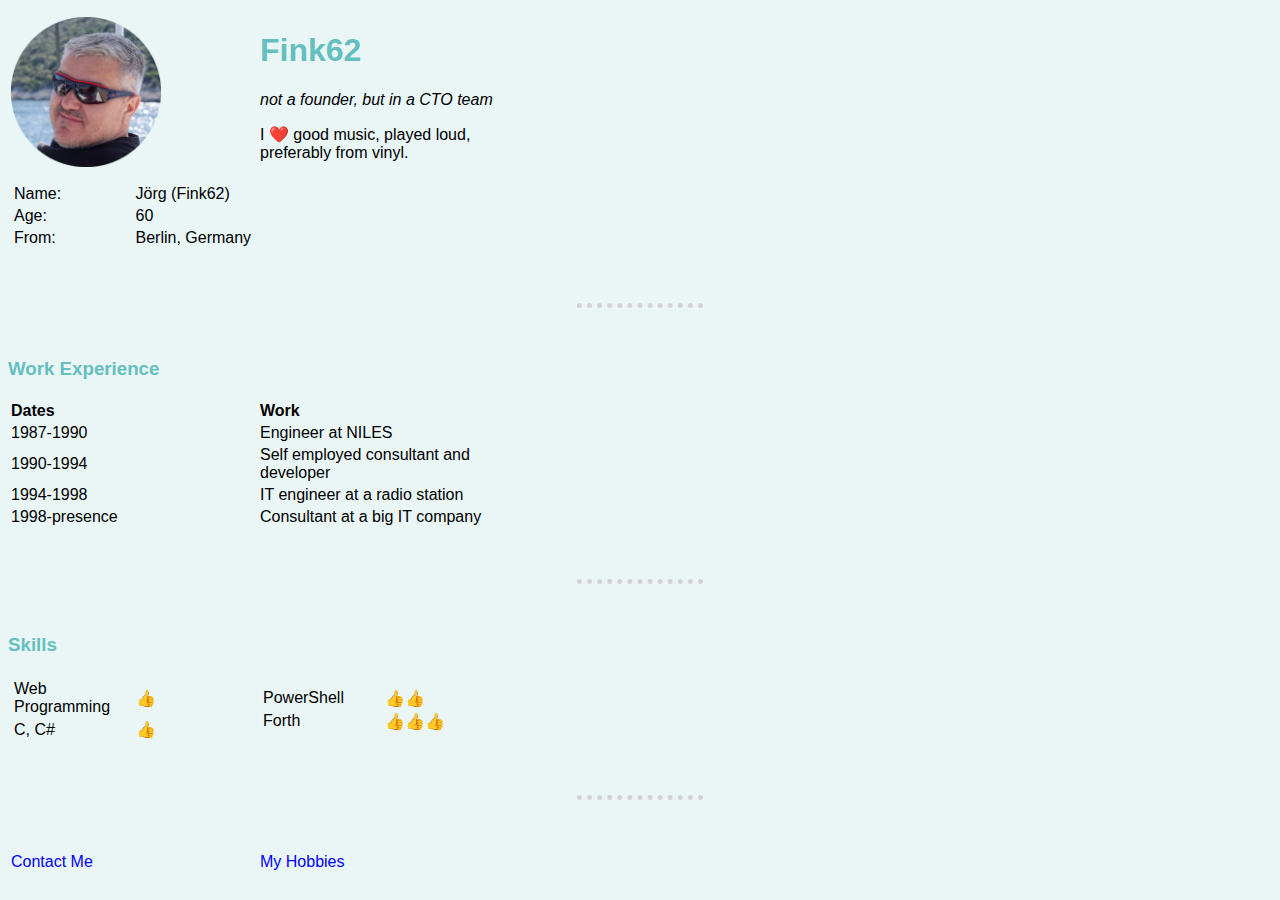
<file: index.html>
<!--
Udemy course
Full Stack Web Developer
Learning and practicing space
Project: CV

Created by: Fink62
-->

<!DOCTYPE html>
<html lang="en">
    <head>
        <meta charset="UTF-8">
        <meta http-equiv="X-UA-Compatible" content="IE=edge">
        <meta name="viewport" content="width=device-width, initial-scale=1.0">
        <title>Fink62 - My personal site</title>
        <link rel="stylesheet" href="css/styles.css">
        <link rel="icon" href="favicon.ico">
    </head>
 
    <body>
        <header>
        </header>

        <main>
            <table>
                <thead>
                </thead>
                <tbody>
                    <tr>
                        <td><img src="images/joerg.png" alt="Fink62 profile picture" height="150px"></td>
                        <td>
                            <h1>Fink62</h1>
                            <p><em>not a founder, but in a CTO team</em></p>
                            <p>I ❤️ good music, played loud, preferably from vinyl.</p>
                        </td>
                        <tr>
                            <td>    
                                <table>
                                    <tr>
                                        <td>Name:</td>
                                        <td>Jörg (Fink62)</td>
                                    </tr>
                                    <tr>
                                        <td>Age:</td>
                                        <td>60</td>
                                    </tr>
                                    <tr>
                                        <td>From:</td>
                                        <td>Berlin, Germany</td>
                                    </tr>
                                </table>
                            </td>
                        </tr>
                    </tr>                
                </tbody>
            </table>
            <hr>
            <h3>Work Experience</h3>
            <table>
                <thead>
                    <tr>
                    <th>Dates</th>
                    <th>Work</th>
                    </tr>
                </thead>
                <tbody>
                    <tr>
                    <td>1987-1990</td>
                    <td>Engineer at NILES</td>
                    </tr>
                    <tr>
                    <td>1990-1994</td>
                    <td>Self employed consultant and developer</td>
                    </tr>
                    <tr>
                    <td>1994-1998</td>
                    <td>IT engineer at a radio station</td>
                    </tr>
                    <tr>
                    <td>1998-presence</td>
                    <td>Consultant at a big IT company</td>
                    </tr>
                </tbody>
            </table>
            <hr>
            <h3>Skills</h3>
            <table>
                <thead>
                </thead>
                <tbody>
                    <tr>
                        <td>
                            <table>
                                <tr>
                                    <td>Web Programming</td>
                                    <td>👍</td>
                                </tr>
                                <tr>
                                    <td>C, C#</td>
                                    <td>👍</td>
                                </tr>
                            </table>
                        </td>
                        <td>
                            <table>
                                <tr>
                                    <td>PowerShell</td>
                                    <td>👍👍</td>
                                </tr>
                                <tr>
                                    <td>Forth</td>
                                    <td>👍👍👍</td>
                                </tr>
                            </table>
                        </td>

                    </tr>
                </tbody>
            </table>
            <hr>
            <table>
                <tr>
                    <td><a href="./contact.html">Contact Me</a></td>
                    <td><a href="./hobbies.html">My Hobbies</a></td>
                </tr>
            </table>
        </main>
    </body>
</html>
</file>
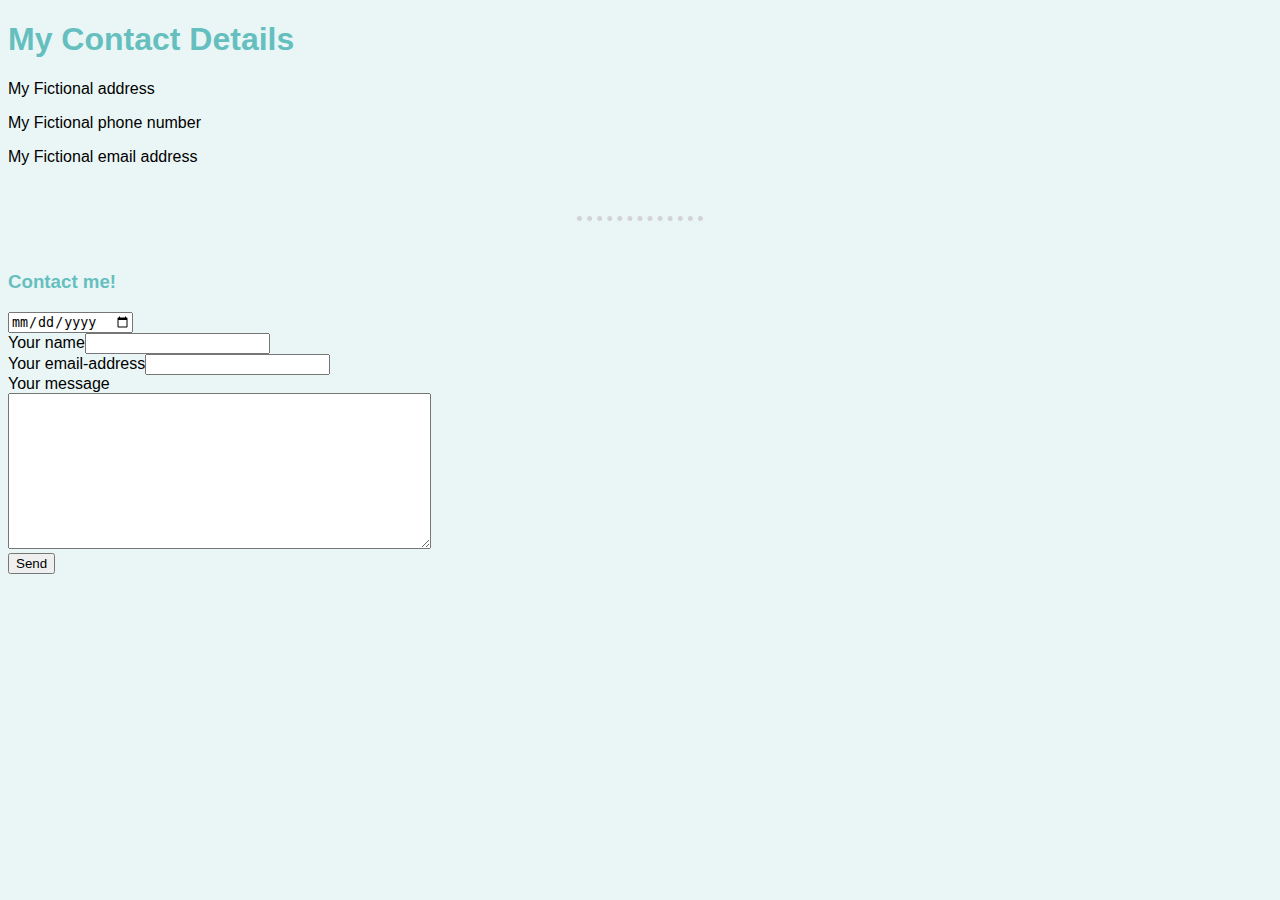
<file: contact.html>
<!--
Udemy course
Full Stack Web Developer
Learning and practicing space
Project: CV

Created by: Fink62
-->

<!DOCTYPE html>
<html lang="en">
    <head>
        <meta charset="UTF-8">
        <meta http-equiv="X-UA-Compatible" content="IE=edge">
        <meta name="viewport" content="width=device-width, initial-scale=1.0">
        <title>Fink62 - contact</title>
        <link rel="stylesheet" href="css/styles.css">
</head>
    <body>
        <h1>My Contact Details</h1>
        <p>My Fictional address</p>
        <p>My Fictional phone number</p>
        <p>My Fictional email address</p>
        <hr>
        <h3>Contact me!</h3>
        <input type="date">
        <form action="mailto:joerg@dadada.io" method="post" enctype="text/plain">
            <label for="">Your name</label><input type="text" name="iName"><br>
            <label for="">Your email-address</label><input type="email" name="iMailAddr"><br>
            <label for="">Your message</label><br>
            <textarea name="iMailBody" rows="10" cols="50"></textarea><br>
            <input type="submit" name="" value="Send">
        </form>
    </body>
</file>
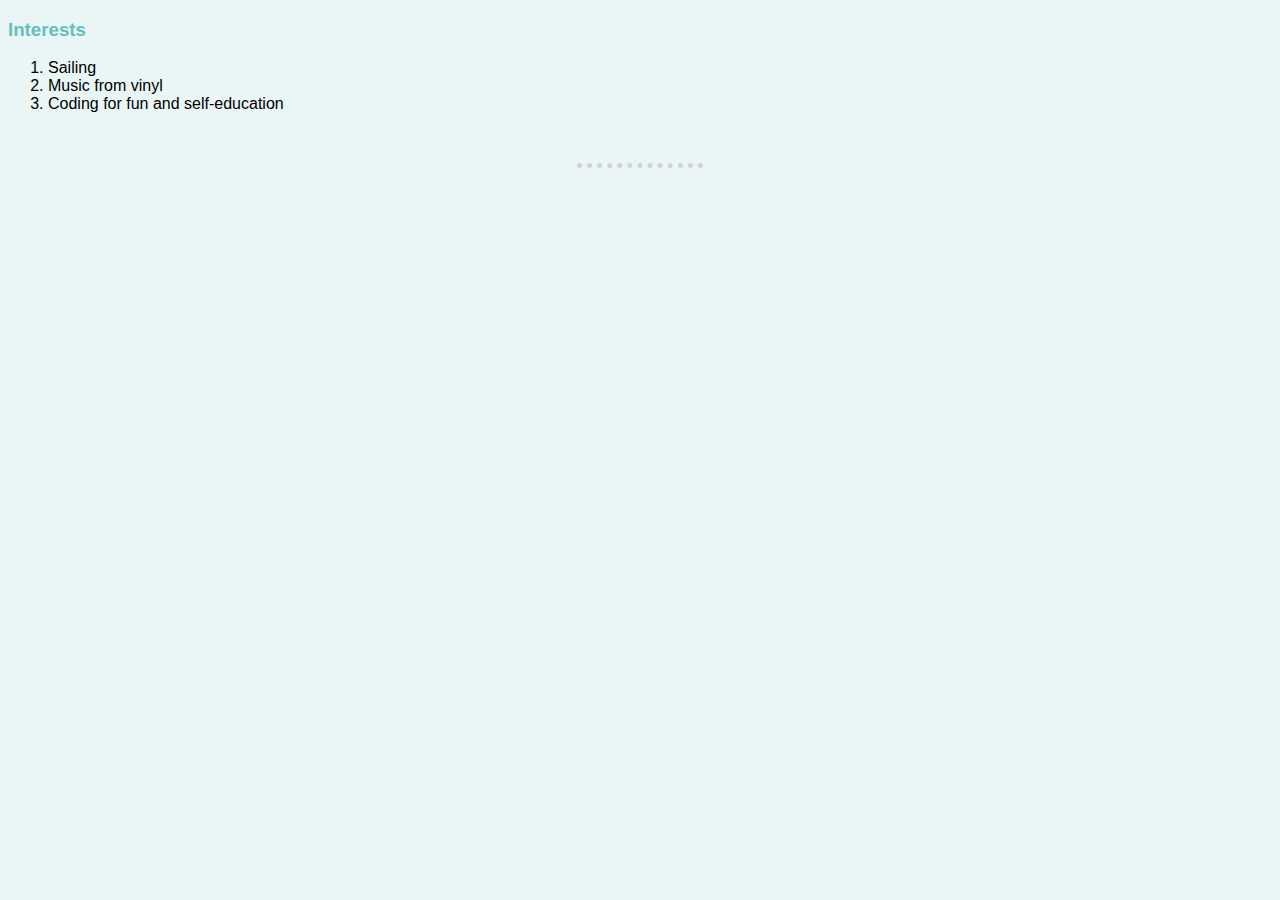
<file: hobbies.html>
<!--
Udemy course
Full Stack Web Developer
Learning and practicing space
Project: CV

Created by: Fink62
-->

<!DOCTYPE html>
<html lang="en">
    <head>
        <meta charset="UTF-8">
        <meta http-equiv="X-UA-Compatible" content="IE=edge">
        <meta name="viewport" content="width=device-width, initial-scale=1.0">
        <title>Fink62 - hobbies</title>
        <link rel="stylesheet" href="css/styles.css">
</head>
    <body>
        <h3>Interests</h3>
        <ol>
            <li>Sailing</li>
            <li>Music from vinyl</li>
            <li>Coding for fun and self-education</li>
        </ol>
        <hr>
    </body>
</file>
<file: css/styles.css>
/*
Fink62 homepage
Created by: Fink62
*/

body {
    background-color: #EAF6F6;
    font-family: Arial, sans-serif;
}
hr {
    border-style: dotted none none;
    border-width: 5px;
    border-color: lightgrey;
    width: 10%;
    margin: 50px auto;
}
h1, h2, h3 {
    color: #66BFBF;
}
table {
    table-layout: fixed;
    width: 100%;
    max-width: 500px;
}
thead {
    text-align: left;
}
img:hover {
    background-color: white;
}
.gNavbar {
    display: flex;
    flex-direction: row;
    justify-content: flex-end;
    align-items: center;
    list-style: none;
}
.gNavbarItem {
    margin: 10px;
}
a:link {
    color: Blue;
    text-decoration: none;
}
a:visited {
    color: Blue;
    text-decoration: none;
}
a:active {
    color: Blue;
    text-decoration: none;
}
a:hover {
    color: Blue;
}
</file>
